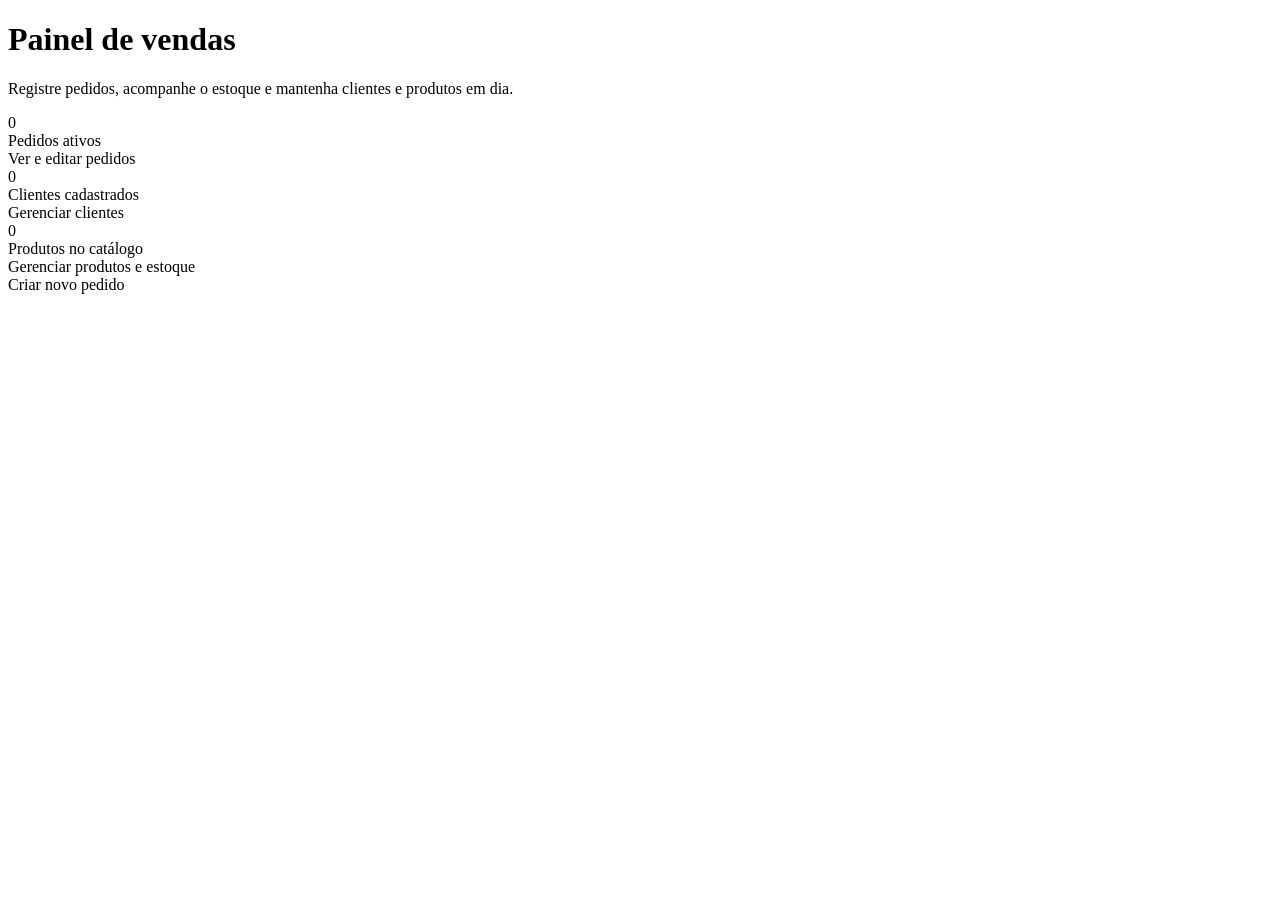
<file: src/main/resources/templates/index.html>
<!DOCTYPE html>
<html lang="pt-br" xmlns:th="http://www.thymeleaf.org">
<head th:replace="~{fragments/layout :: head('Início')}"></head>
<body>
<nav th:replace="~{fragments/layout :: navbar('home')}"></nav>
<main class="container py-4">
    <h1 class="page-title mb-1">Painel de vendas</h1>
    <p class="text-secondary mb-4">Registre pedidos, acompanhe o estoque e mantenha clientes e produtos em dia.</p>

    <div class="row g-3 mb-4">
        <div class="col-md-4">
            <a class="card-link-home" th:href="@{/pedidos}"><div class="card h-100"><div class="card-body">
                <div class="resumo-num" th:text="${pedidosAtivos}">0</div>
                <div class="fw-semibold mt-2">Pedidos ativos</div>
                <div class="text-secondary small">Ver e editar pedidos</div>
            </div></div></a>
        </div>
        <div class="col-md-4">
            <a class="card-link-home" th:href="@{/clientes}"><div class="card h-100"><div class="card-body">
                <div class="resumo-num" th:text="${totalClientes}">0</div>
                <div class="fw-semibold mt-2">Clientes cadastrados</div>
                <div class="text-secondary small">Gerenciar clientes</div>
            </div></div></a>
        </div>
        <div class="col-md-4">
            <a class="card-link-home" th:href="@{/produtos}"><div class="card h-100"><div class="card-body">
                <div class="resumo-num" th:text="${totalProdutos}">0</div>
                <div class="fw-semibold mt-2">Produtos no catálogo</div>
                <div class="text-secondary small">Gerenciar produtos e estoque</div>
            </div></div></a>
        </div>
    </div>

    <a class="btn btn-primary btn-lg" th:href="@{/pedidos/novo}">Criar novo pedido</a>
</main>
<th:block th:replace="~{fragments/layout :: scripts}"></th:block>
</body>
</html>
</file>
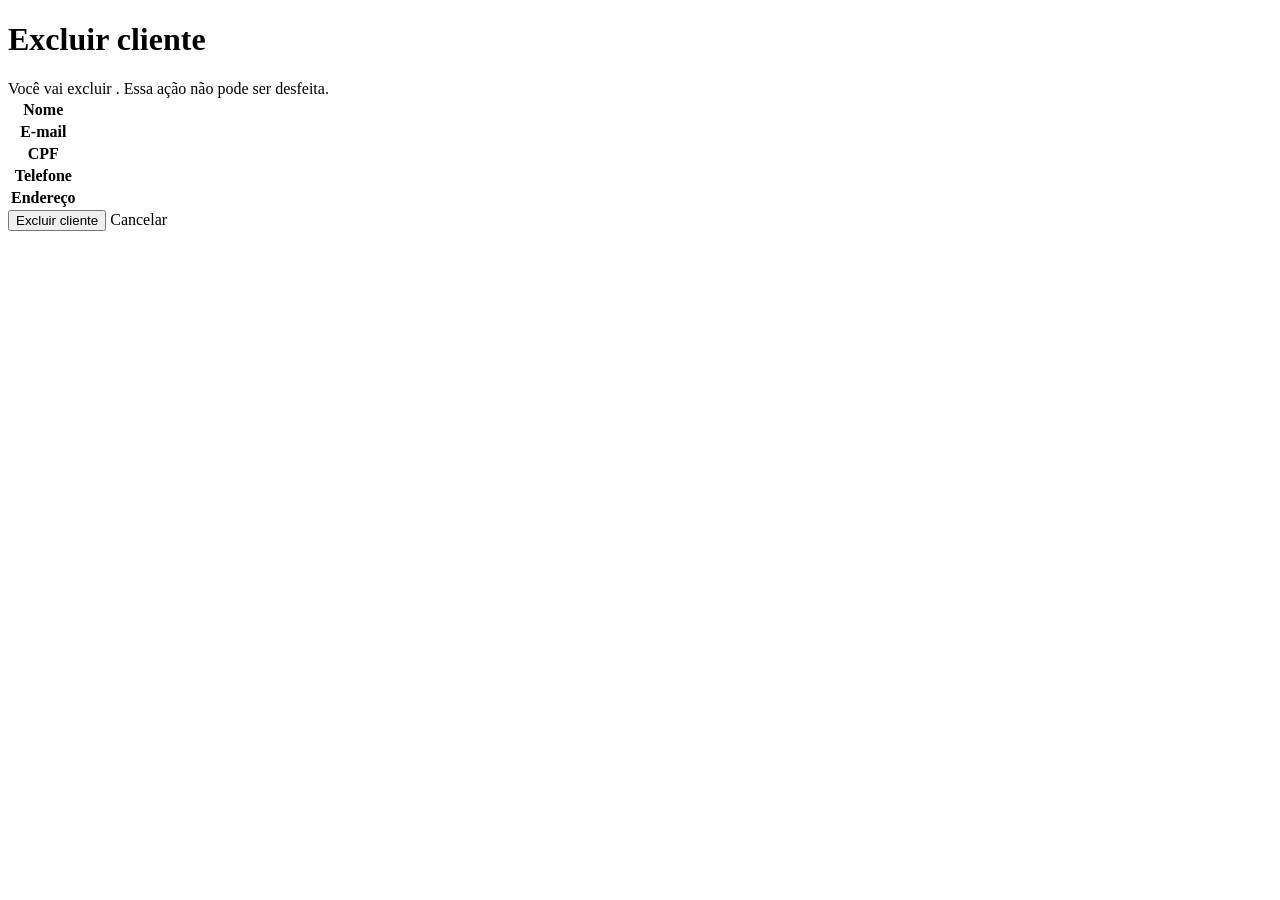
<file: src/main/resources/templates/cliente/delete.html>
<!DOCTYPE html>
<html lang="pt-br" xmlns:th="http://www.thymeleaf.org">
<head th:replace="~{fragments/layout :: head('Excluir cliente')}"></head>
<body>
<nav th:replace="~{fragments/layout :: navbar('clientes')}"></nav>
<main class="container py-4" style="max-width:720px">
    <h1 class="page-title h3 mb-3">Excluir cliente</h1>
    <div class="alert alert-danger">Você vai excluir <strong th:text="${cliente.nome}"></strong>. Essa ação não pode ser desfeita.</div>
    <table class="table table-bordered bg-white">
        <tr><th class="w-25">Nome</th><td th:text="${cliente.nome}"></td></tr>
        <tr><th>E-mail</th><td th:text="${cliente.email}"></td></tr>
        <tr><th>CPF</th><td th:text="${cliente.cpf}"></td></tr>
        <tr><th>Telefone</th><td th:text="${cliente.telefone}"></td></tr>
        <tr><th>Endereço</th><td th:text="${cliente.logradouro + ', ' + cliente.numero + ' ' + (cliente.complemento ?: '') + ' - ' + cliente.bairro + ', ' + cliente.cidade + '/' + cliente.uf + ' - CEP ' + cliente.cep}"></td></tr>
    </table>
    <form th:action="@{/clientes/delete/{id}(id=${cliente.id})}" method="post">
        <button type="submit" class="btn btn-danger">Excluir cliente</button>
        <a th:href="@{/clientes}" class="btn btn-outline-secondary">Cancelar</a>
    </form>
</main>
<th:block th:replace="~{fragments/layout :: scripts}"></th:block>
</body>
</html>
</file>
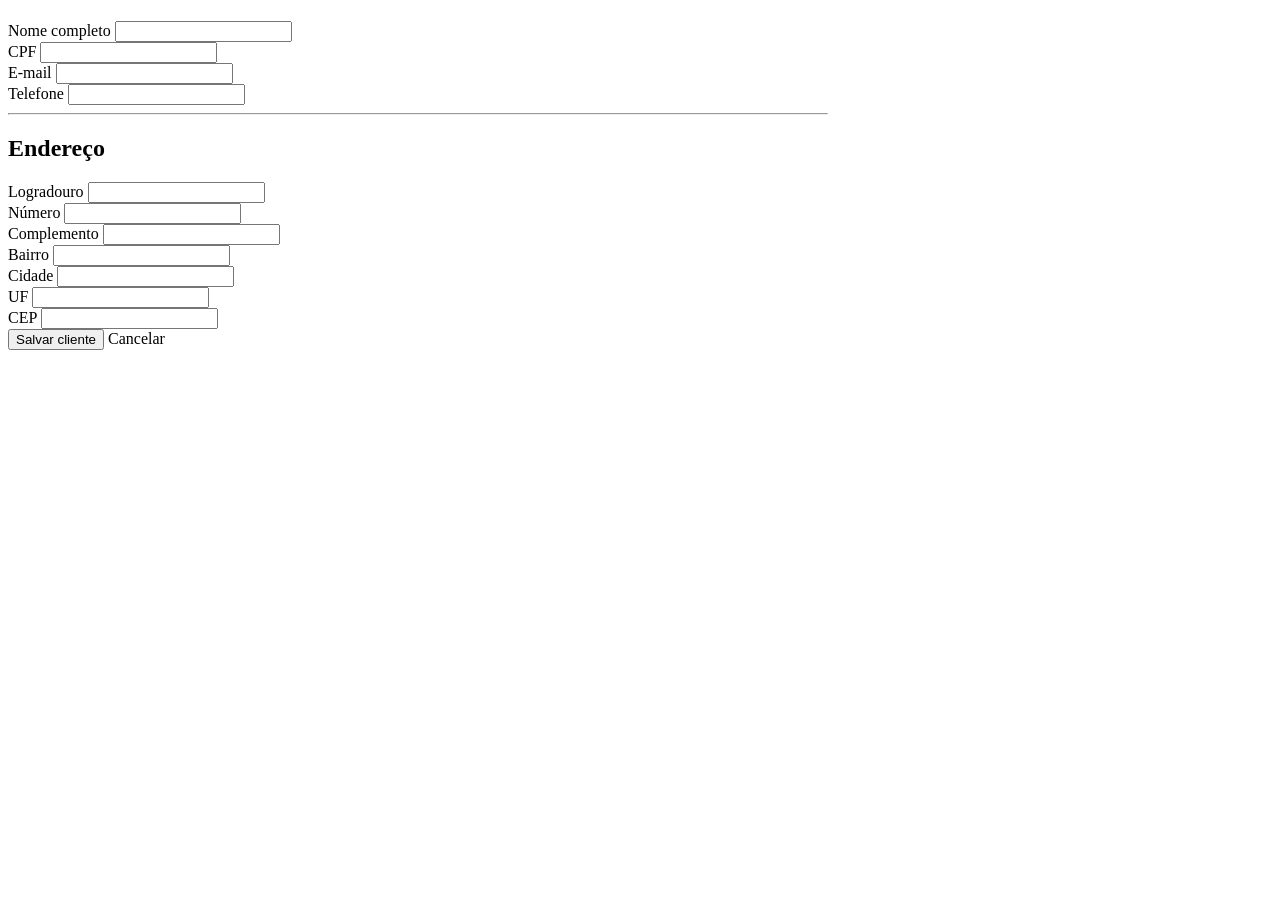
<file: src/main/resources/templates/cliente/form.html>
<!DOCTYPE html>
<html lang="pt-br" xmlns:th="http://www.thymeleaf.org">
<head th:replace="~{fragments/layout :: head(${cliente.id == null} ? 'Novo cliente' : 'Editar cliente')}"></head>
<body>
<nav th:replace="~{fragments/layout :: navbar('clientes')}"></nav>
<main class="container py-4" style="max-width:820px">
    <h1 class="page-title h3 mb-3" th:text="${cliente.id == null} ? 'Novo cliente' : 'Editar cliente'"></h1>
    <form class="card card-body" th:action="@{${cliente.id == null} ? '/clientes/novo' : '/clientes/edit/' + ${cliente.id}}" th:object="${cliente}" method="post">
        <div class="row g-3">
            <div class="col-md-8">
                <label for="nome" class="form-label">Nome completo</label>
                <input type="text" class="form-control" id="nome" th:field="*{nome}">
                <div class="text-danger small" th:if="${#fields.hasErrors('nome')}" th:errors="*{nome}"></div>
            </div>
            <div class="col-md-4">
                <label for="cpf" class="form-label">CPF</label>
                <input type="text" class="form-control" id="cpf" th:field="*{cpf}">
                <div class="text-danger small" th:if="${#fields.hasErrors('cpf')}" th:errors="*{cpf}"></div>
            </div>
            <div class="col-md-8">
                <label for="email" class="form-label">E-mail</label>
                <input type="email" class="form-control" id="email" th:field="*{email}">
                <div class="text-danger small" th:if="${#fields.hasErrors('email')}" th:errors="*{email}"></div>
            </div>
            <div class="col-md-4">
                <label for="telefone" class="form-label">Telefone</label>
                <input type="text" class="form-control" id="telefone" th:field="*{telefone}">
                <div class="text-danger small" th:if="${#fields.hasErrors('telefone')}" th:errors="*{telefone}"></div>
            </div>

            <div class="col-12"><hr class="my-1"><h2 class="h6 mb-0">Endereço</h2></div>

            <div class="col-md-8">
                <label for="logradouro" class="form-label">Logradouro</label>
                <input type="text" class="form-control" id="logradouro" th:field="*{logradouro}">
                <div class="text-danger small" th:if="${#fields.hasErrors('logradouro')}" th:errors="*{logradouro}"></div>
            </div>
            <div class="col-md-4">
                <label for="numero" class="form-label">Número</label>
                <input type="text" class="form-control" id="numero" th:field="*{numero}">
            </div>
            <div class="col-md-4">
                <label for="complemento" class="form-label">Complemento</label>
                <input type="text" class="form-control" id="complemento" th:field="*{complemento}">
            </div>
            <div class="col-md-8">
                <label for="bairro" class="form-label">Bairro</label>
                <input type="text" class="form-control" id="bairro" th:field="*{bairro}">
                <div class="text-danger small" th:if="${#fields.hasErrors('bairro')}" th:errors="*{bairro}"></div>
            </div>
            <div class="col-md-6">
                <label for="cidade" class="form-label">Cidade</label>
                <input type="text" class="form-control" id="cidade" th:field="*{cidade}">
                <div class="text-danger small" th:if="${#fields.hasErrors('cidade')}" th:errors="*{cidade}"></div>
            </div>
            <div class="col-md-2">
                <label for="uf" class="form-label">UF</label>
                <input type="text" class="form-control" id="uf" th:field="*{uf}">
                <div class="text-danger small" th:if="${#fields.hasErrors('uf')}" th:errors="*{uf}"></div>
            </div>
            <div class="col-md-4">
                <label for="cep" class="form-label">CEP</label>
                <input type="text" class="form-control" id="cep" th:field="*{cep}">
                <div class="text-danger small" th:if="${#fields.hasErrors('cep')}" th:errors="*{cep}"></div>
            </div>
        </div>
        <div class="mt-4">
            <button type="submit" class="btn btn-primary">Salvar cliente</button>
            <a th:href="@{/clientes}" class="btn btn-outline-secondary">Cancelar</a>
        </div>
    </form>
</main>
<th:block th:replace="~{fragments/layout :: scripts}"></th:block>
</body>
</html>
</file>
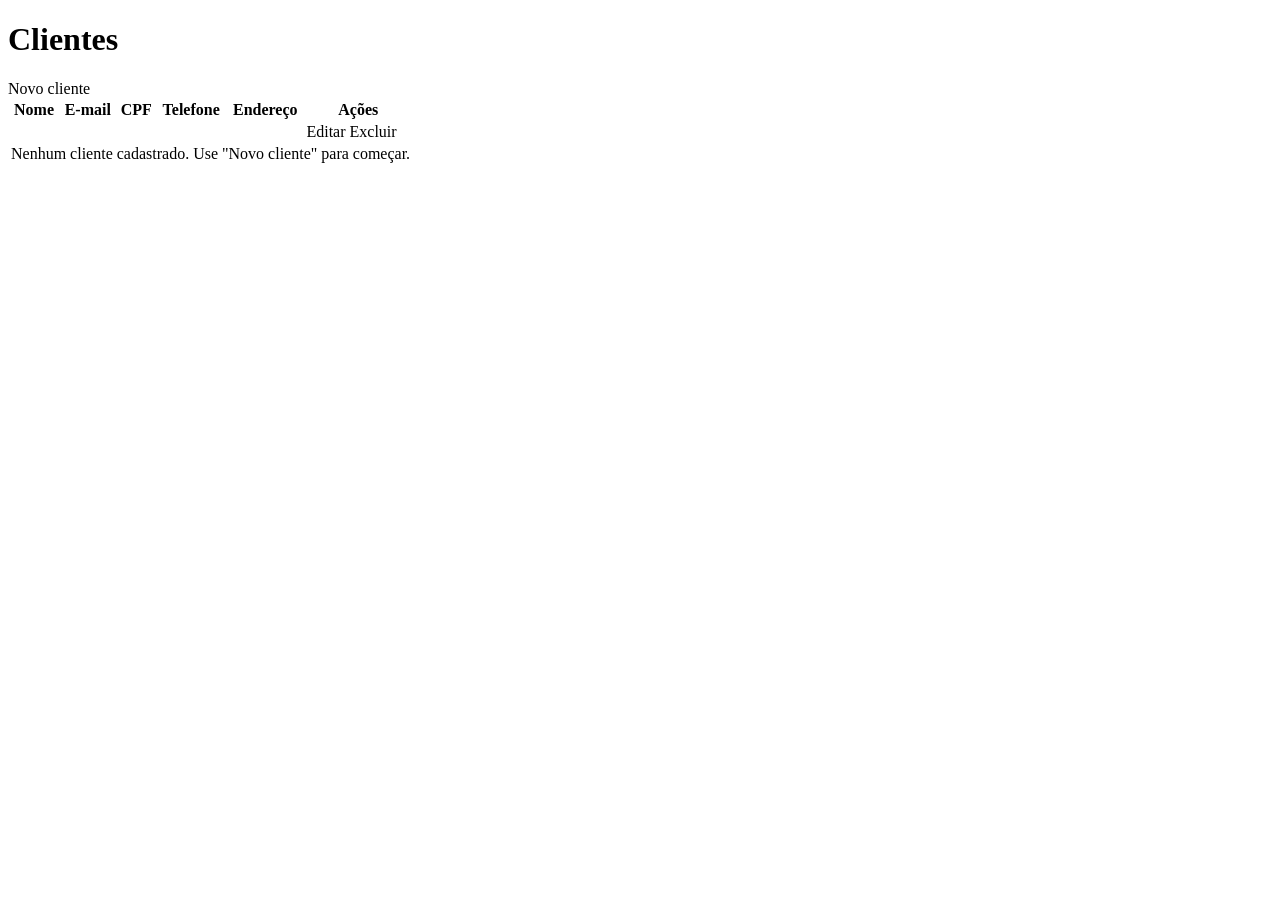
<file: src/main/resources/templates/cliente/list.html>
<!DOCTYPE html>
<html lang="pt-br" xmlns:th="http://www.thymeleaf.org">
<head th:replace="~{fragments/layout :: head('Clientes')}"></head>
<body>
<nav th:replace="~{fragments/layout :: navbar('clientes')}"></nav>
<main class="container py-4">
    <div class="d-flex justify-content-between align-items-center mb-3">
        <h1 class="page-title h3 mb-0">Clientes</h1>
        <a class="btn btn-primary" th:href="@{/clientes/novo}">Novo cliente</a>
    </div>
    <div th:replace="~{fragments/layout :: alertas}"></div>
    <div class="table-responsive bg-white border rounded">
        <table class="table table-hover mb-0">
            <thead><tr><th>Nome</th><th>E-mail</th><th>CPF</th><th>Telefone</th><th>Endereço</th><th class="text-end">Ações</th></tr></thead>
            <tbody>
            <tr th:each="cliente : ${clientes}">
                <td th:text="${cliente.nome}"></td>
                <td th:text="${cliente.email}"></td>
                <td th:text="${cliente.cpf}"></td>
                <td th:text="${cliente.telefone}"></td>
                <td class="small" th:text="${cliente.logradouro + ', ' + cliente.numero + ' - ' + cliente.bairro + ', ' + cliente.cidade + '/' + cliente.uf}"></td>
                <td class="text-end text-nowrap">
                    <a class="btn btn-sm btn-outline-secondary" th:href="@{/clientes/edit/{id}(id=${cliente.id})}">Editar</a>
                    <a class="btn btn-sm btn-outline-danger" th:href="@{/clientes/delete/{id}(id=${cliente.id})}">Excluir</a>
                </td>
            </tr>
            <tr th:if="${#lists.isEmpty(clientes)}"><td colspan="6" class="text-center text-secondary py-4">Nenhum cliente cadastrado. Use "Novo cliente" para começar.</td></tr>
            </tbody>
        </table>
    </div>
</main>
<th:block th:replace="~{fragments/layout :: scripts}"></th:block>
</body>
</html>
</file>
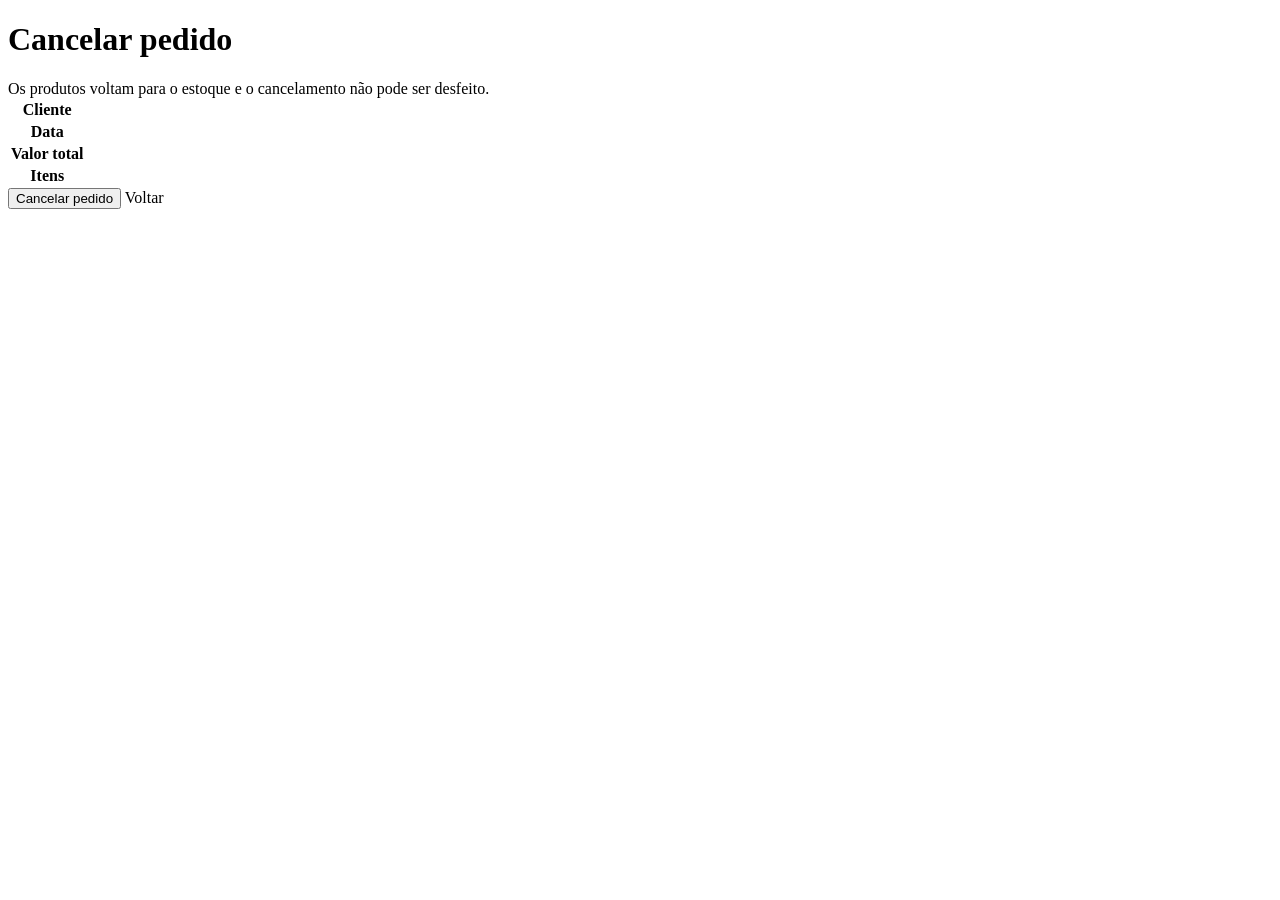
<file: src/main/resources/templates/pedido/cancelar.html>
<!DOCTYPE html>
<html lang="pt-br" xmlns:th="http://www.thymeleaf.org">
<head th:replace="~{fragments/layout :: head('Cancelar pedido')}"></head>
<body>
<nav th:replace="~{fragments/layout :: navbar('pedidos')}"></nav>
<main class="container py-4" style="max-width:720px">
    <h1 class="page-title h3 mb-3">Cancelar pedido <span th:text="'#' + ${pedido.id}"></span></h1>
    <div class="alert alert-warning">Os produtos voltam para o estoque e o cancelamento não pode ser desfeito.</div>
    <table class="table table-bordered bg-white">
        <tr><th class="w-25">Cliente</th><td th:text="${pedido.cliente.nome}"></td></tr>
        <tr><th>Data</th><td th:text="${#temporals.format(pedido.dataPedido, 'dd/MM/yyyy HH:mm')}"></td></tr>
        <tr><th>Valor total</th><td th:text="${#numbers.formatCurrency(pedido.valorTotal)}"></td></tr>
        <tr><th>Itens</th><td th:text="${pedido.itens.size()}"></td></tr>
    </table>
    <form th:action="@{/pedidos/cancelar/{id}(id=${pedido.id})}" method="post">
        <button type="submit" class="btn btn-danger">Cancelar pedido</button>
        <a th:href="@{/pedidos}" class="btn btn-outline-secondary">Voltar</a>
    </form>
</main>
<th:block th:replace="~{fragments/layout :: scripts}"></th:block>
</body>
</html>
</file>
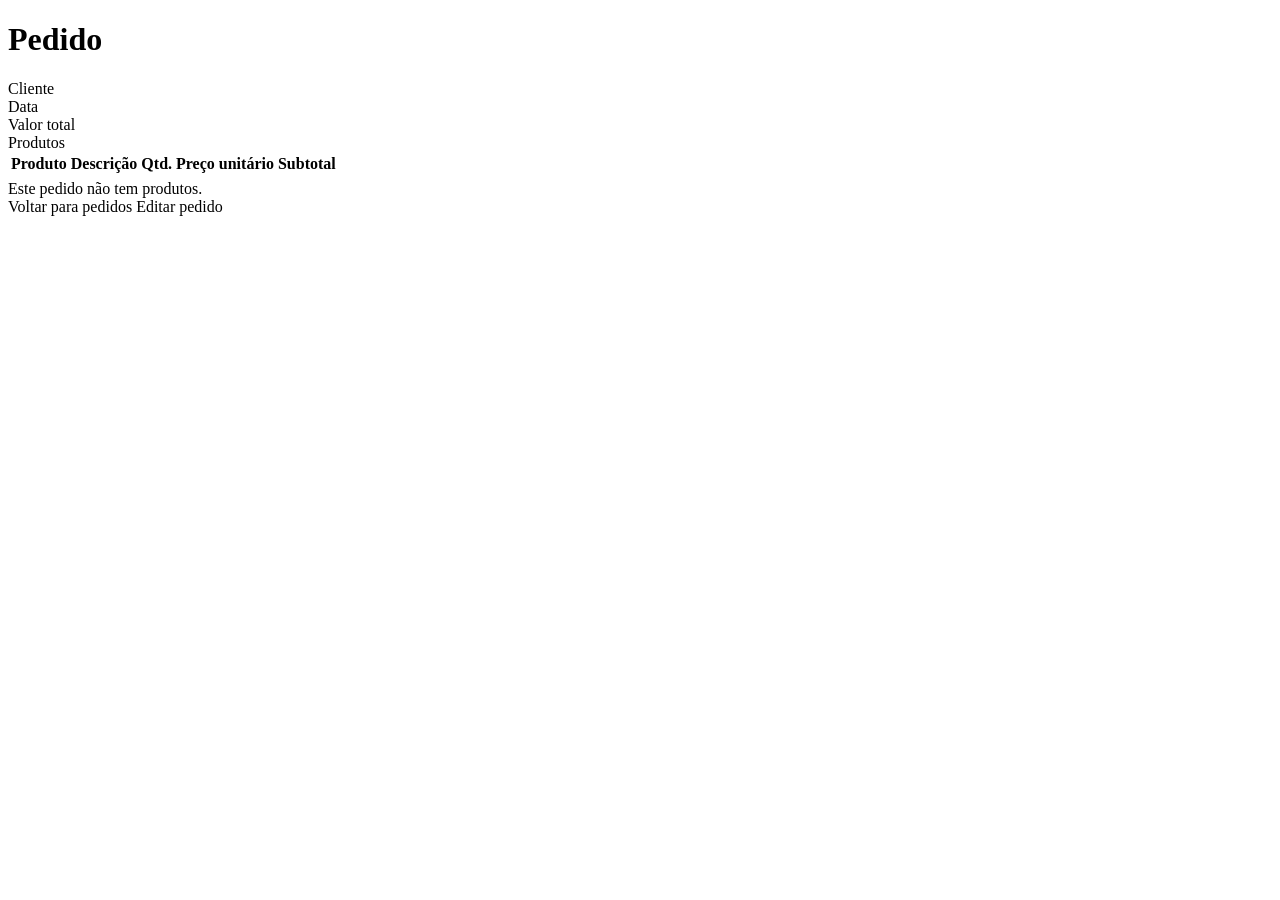
<file: src/main/resources/templates/pedido/detalhes.html>
<!DOCTYPE html>
<html lang="pt-br" xmlns:th="http://www.thymeleaf.org">
<head th:replace="~{fragments/layout :: head('Detalhes do pedido')}"></head>
<body>
<nav th:replace="~{fragments/layout :: navbar('pedidos')}"></nav>
<main class="container py-4">
    <h1 class="page-title h3 mb-3">Pedido <span th:text="'#' + ${pedido.id}"></span> <span th:replace="~{fragments/layout :: status(${pedido})}"></span></h1>
    <div th:replace="~{fragments/layout :: alertas}"></div>

    <div class="row g-3 mb-3">
        <div class="col-md-6"><div class="card card-body">
            <div class="text-secondary small">Cliente</div>
            <div class="fw-semibold" th:text="${pedido.cliente.nome}"></div>
            <div class="small" th:text="'CPF ' + ${pedido.cliente.cpf} + ' - ' + ${pedido.cliente.email}"></div>
        </div></div>
        <div class="col-md-3"><div class="card card-body"><div class="text-secondary small">Data</div><div class="fw-semibold" th:text="${#temporals.format(pedido.dataPedido, 'dd/MM/yyyy HH:mm')}"></div></div></div>
        <div class="col-md-3"><div class="card card-body"><div class="text-secondary small">Valor total</div><div class="fw-semibold" th:text="${#numbers.formatCurrency(pedido.valorTotal)}"></div></div></div>
    </div>

    <div class="card">
        <div class="card-header">Produtos</div>
        <div class="table-responsive" th:unless="${#lists.isEmpty(pedido.itens)}">
            <table class="table mb-0">
                <thead><tr><th>Produto</th><th>Descrição</th><th>Qtd.</th><th>Preço unitário</th><th>Subtotal</th></tr></thead>
                <tbody>
                <tr th:each="item : ${pedido.itens}">
                    <td th:text="${item.produto.nome}"></td>
                    <td th:text="${item.produto.descricao}"></td>
                    <td th:text="${item.quantidade}"></td>
                    <td th:text="${#numbers.formatCurrency(item.precoUnitario)}"></td>
                    <td th:text="${#numbers.formatCurrency(item.precoUnitario * item.quantidade)}"></td>
                </tr>
                </tbody>
            </table>
        </div>
        <div class="card-body text-secondary" th:if="${#lists.isEmpty(pedido.itens)}">Este pedido não tem produtos.</div>
    </div>

    <div class="mt-3">
        <a class="btn btn-outline-secondary" th:href="@{/pedidos}">Voltar para pedidos</a>
        <a class="btn btn-outline-primary" th:if="${pedido.status.name() == 'ATIVO'}" th:href="@{/pedidos/edit/{id}(id=${pedido.id})}">Editar pedido</a>
    </div>
</main>
<th:block th:replace="~{fragments/layout :: scripts}"></th:block>
</body>
</html>
</file>
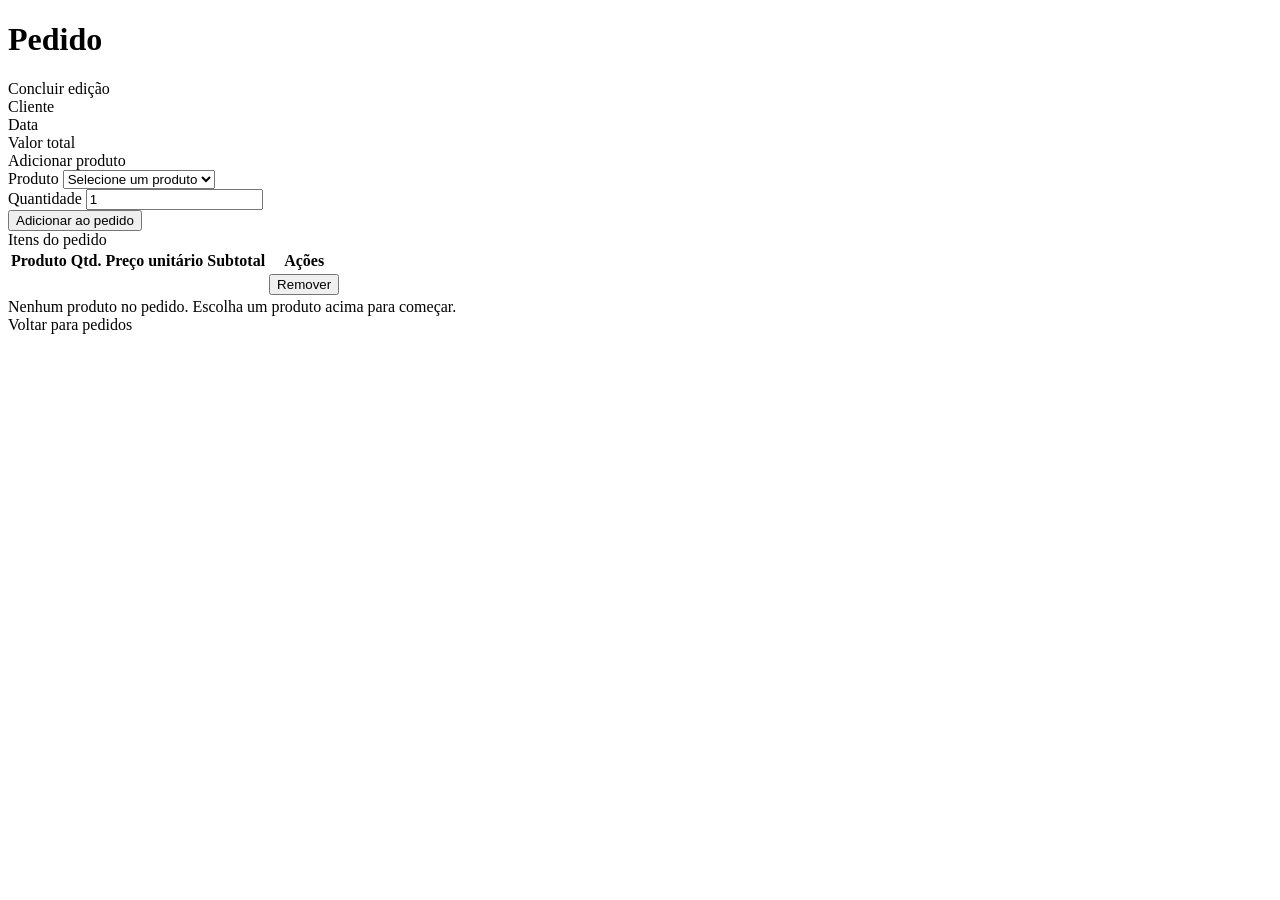
<file: src/main/resources/templates/pedido/edit.html>
<!DOCTYPE html>
<html lang="pt-br" xmlns:th="http://www.thymeleaf.org">
<head th:replace="~{fragments/layout :: head('Editar pedido')}"></head>
<body>
<nav th:replace="~{fragments/layout :: navbar('pedidos')}"></nav>
<main class="container py-4">
    <div class="d-flex justify-content-between align-items-center mb-3">
        <h1 class="page-title h3 mb-0">Pedido <span th:text="'#' + ${pedido.id}"></span> <span th:replace="~{fragments/layout :: status(${pedido})}"></span></h1>
        <a class="btn btn-primary" th:href="@{/pedidos/detalhes/{id}(id=${pedido.id})}">Concluir edição</a>
    </div>
    <div th:replace="~{fragments/layout :: alertas}"></div>

    <div class="row g-3 mb-3">
        <div class="col-md-4"><div class="card card-body"><div class="text-secondary small">Cliente</div><div class="fw-semibold" th:text="${pedido.cliente.nome}"></div></div></div>
        <div class="col-md-4"><div class="card card-body"><div class="text-secondary small">Data</div><div class="fw-semibold" th:text="${#temporals.format(pedido.dataPedido, 'dd/MM/yyyy HH:mm')}"></div></div></div>
        <div class="col-md-4"><div class="card card-body"><div class="text-secondary small">Valor total</div><div class="fw-semibold" th:text="${#numbers.formatCurrency(pedido.valorTotal)}"></div></div></div>
    </div>

    <div class="card mb-3">
        <div class="card-header">Adicionar produto</div>
        <div class="card-body">
            <form class="row g-3 align-items-end" th:action="@{/pedidos/{id}/adicionar-item(id=${pedido.id})}" method="post">
                <div class="col-md-6">
                    <label for="produtoId" class="form-label">Produto</label>
                    <select class="form-select" id="produtoId" name="produtoId" required>
                        <option value="">Selecione um produto</option>
                        <option th:each="produto : ${produtos}" th:value="${produto.id}"
                                th:disabled="${produto.quantidadeEmEstoque <= 0}"
                                th:text="${produto.nome + ' - ' + #numbers.formatCurrency(produto.preco) + ' - estoque: ' + produto.quantidadeEmEstoque}"></option>
                    </select>
                </div>
                <div class="col-md-3">
                    <label for="quantidade" class="form-label">Quantidade</label>
                    <input type="number" class="form-control" id="quantidade" name="quantidade" min="1" value="1" required>
                </div>
                <div class="col-md-3"><button type="submit" class="btn btn-primary w-100">Adicionar ao pedido</button></div>
            </form>
        </div>
    </div>

    <div class="card">
        <div class="card-header">Itens do pedido</div>
        <div class="table-responsive" th:unless="${#lists.isEmpty(pedido.itens)}">
            <table class="table mb-0">
                <thead><tr><th>Produto</th><th>Qtd.</th><th>Preço unitário</th><th>Subtotal</th><th class="text-end">Ações</th></tr></thead>
                <tbody>
                <tr th:each="item : ${pedido.itens}">
                    <td th:text="${item.produto.nome}"></td>
                    <td th:text="${item.quantidade}"></td>
                    <td th:text="${#numbers.formatCurrency(item.precoUnitario)}"></td>
                    <td th:text="${#numbers.formatCurrency(item.precoUnitario * item.quantidade)}"></td>
                    <td class="text-end">
                        <form th:action="@{/pedidos/{pid}/remover-item/{iid}(pid=${pedido.id}, iid=${item.id})}" method="post">
                            <button type="submit" class="btn btn-sm btn-outline-danger">Remover</button>
                        </form>
                    </td>
                </tr>
                </tbody>
            </table>
        </div>
        <div class="card-body text-secondary" th:if="${#lists.isEmpty(pedido.itens)}">Nenhum produto no pedido. Escolha um produto acima para começar.</div>
    </div>

    <a class="btn btn-link mt-3 px-0" th:href="@{/pedidos}">Voltar para pedidos</a>
</main>
<th:block th:replace="~{fragments/layout :: scripts}"></th:block>
</body>
</html>
</file>
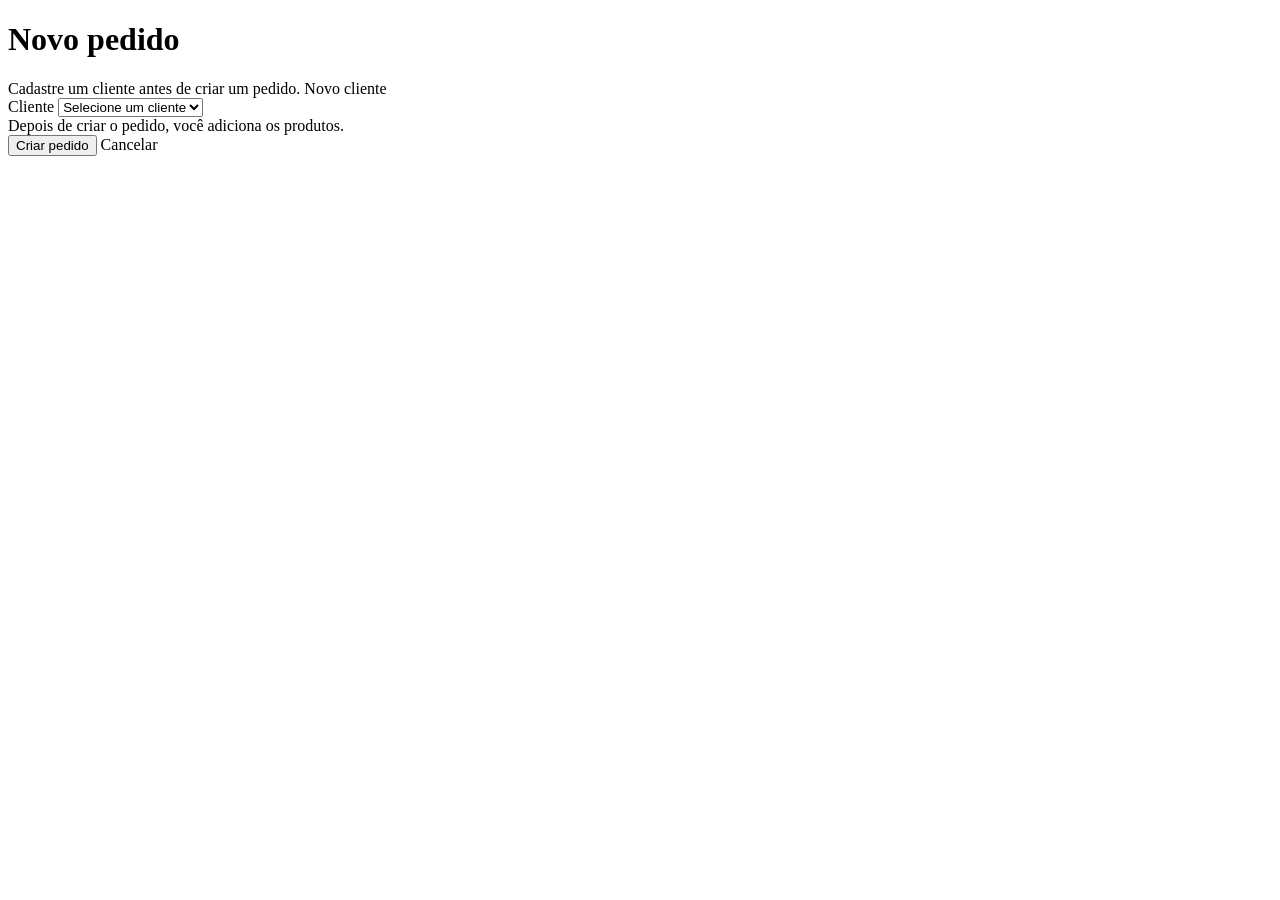
<file: src/main/resources/templates/pedido/form.html>
<!DOCTYPE html>
<html lang="pt-br" xmlns:th="http://www.thymeleaf.org">
<head th:replace="~{fragments/layout :: head('Novo pedido')}"></head>
<body>
<nav th:replace="~{fragments/layout :: navbar('pedidos')}"></nav>
<main class="container py-4" style="max-width:620px">
    <h1 class="page-title h3 mb-3">Novo pedido</h1>
    <div th:replace="~{fragments/layout :: alertas}"></div>
    <div class="alert alert-info" th:if="${#lists.isEmpty(clientes)}">
        Cadastre um cliente antes de criar um pedido. <a th:href="@{/clientes/novo}">Novo cliente</a>
    </div>
    <form class="card card-body" th:action="@{/pedidos/novo}" method="post" th:unless="${#lists.isEmpty(clientes)}">
        <label for="clienteId" class="form-label">Cliente</label>
        <select class="form-select" id="clienteId" name="clienteId" required>
            <option value="">Selecione um cliente</option>
            <option th:each="cliente : ${clientes}" th:value="${cliente.id}" th:text="${cliente.nome + ' - ' + cliente.cpf}"></option>
        </select>
        <div class="form-text">Depois de criar o pedido, você adiciona os produtos.</div>
        <div class="mt-4">
            <button type="submit" class="btn btn-primary">Criar pedido</button>
            <a th:href="@{/pedidos}" class="btn btn-outline-secondary">Cancelar</a>
        </div>
    </form>
</main>
<th:block th:replace="~{fragments/layout :: scripts}"></th:block>
</body>
</html>
</file>
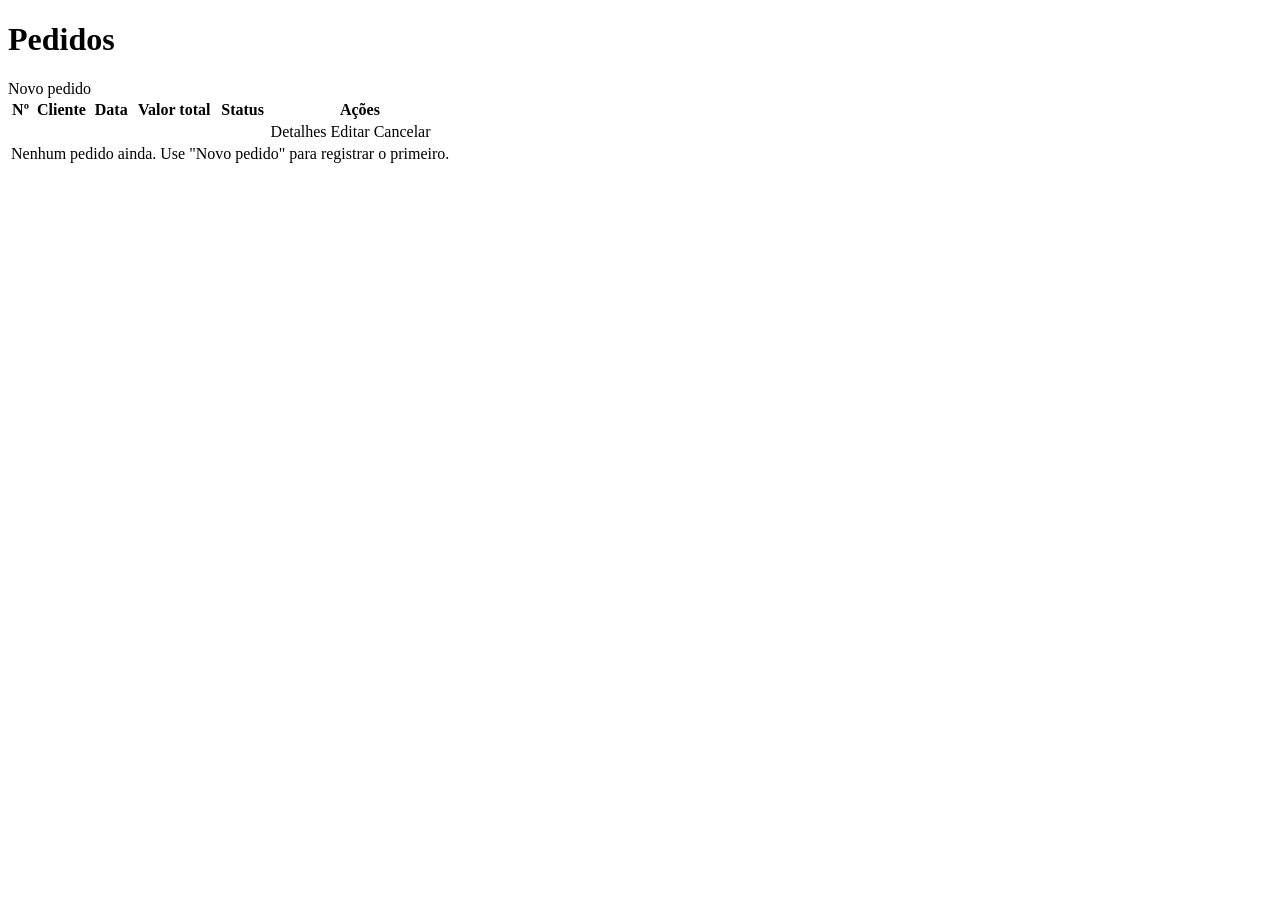
<file: src/main/resources/templates/pedido/list.html>
<!DOCTYPE html>
<html lang="pt-br" xmlns:th="http://www.thymeleaf.org">
<head th:replace="~{fragments/layout :: head('Pedidos')}"></head>
<body>
<nav th:replace="~{fragments/layout :: navbar('pedidos')}"></nav>
<main class="container py-4">
    <div class="d-flex justify-content-between align-items-center mb-3">
        <h1 class="page-title h3 mb-0">Pedidos</h1>
        <a class="btn btn-primary" th:href="@{/pedidos/novo}">Novo pedido</a>
    </div>
    <div th:replace="~{fragments/layout :: alertas}"></div>
    <div class="table-responsive bg-white border rounded">
        <table class="table table-hover mb-0">
            <thead><tr><th>Nº</th><th>Cliente</th><th>Data</th><th>Valor total</th><th>Status</th><th class="text-end">Ações</th></tr></thead>
            <tbody>
            <tr th:each="pedido : ${pedidos}">
                <td th:text="'#' + ${pedido.id}"></td>
                <td th:text="${pedido.cliente.nome}"></td>
                <td th:text="${#temporals.format(pedido.dataPedido, 'dd/MM/yyyy HH:mm')}"></td>
                <td th:text="${#numbers.formatCurrency(pedido.valorTotal)}"></td>
                <td><span th:replace="~{fragments/layout :: status(${pedido})}"></span></td>
                <td class="text-end text-nowrap">
                    <a class="btn btn-sm btn-outline-primary" th:href="@{/pedidos/detalhes/{id}(id=${pedido.id})}">Detalhes</a>
                    <a th:if="${pedido.status.name() == 'ATIVO'}" class="btn btn-sm btn-outline-secondary" th:href="@{/pedidos/edit/{id}(id=${pedido.id})}">Editar</a>
                    <a th:if="${pedido.status.name() == 'ATIVO'}" class="btn btn-sm btn-outline-danger" th:href="@{/pedidos/cancelar/{id}(id=${pedido.id})}">Cancelar</a>
                </td>
            </tr>
            <tr th:if="${#lists.isEmpty(pedidos)}"><td colspan="6" class="text-center text-secondary py-4">Nenhum pedido ainda. Use "Novo pedido" para registrar o primeiro.</td></tr>
            </tbody>
        </table>
    </div>
</main>
<th:block th:replace="~{fragments/layout :: scripts}"></th:block>
</body>
</html>
</file>
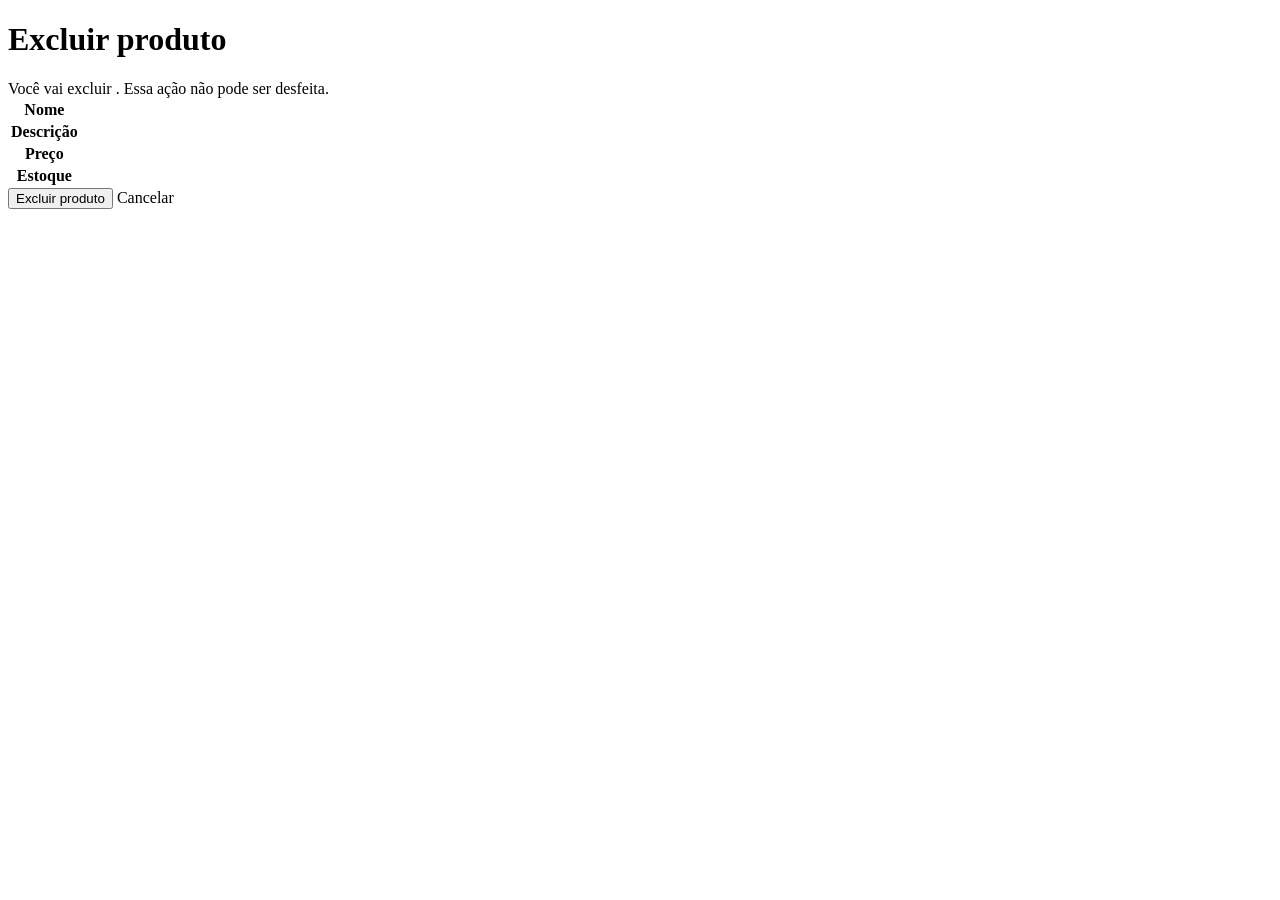
<file: src/main/resources/templates/produto/delete.html>
<!DOCTYPE html>
<html lang="pt-br" xmlns:th="http://www.thymeleaf.org">
<head th:replace="~{fragments/layout :: head('Excluir produto')}"></head>
<body>
<nav th:replace="~{fragments/layout :: navbar('produtos')}"></nav>
<main class="container py-4" style="max-width:720px">
    <h1 class="page-title h3 mb-3">Excluir produto</h1>
    <div class="alert alert-danger">Você vai excluir <strong th:text="${produto.nome}"></strong>. Essa ação não pode ser desfeita.</div>
    <table class="table table-bordered bg-white">
        <tr><th class="w-25">Nome</th><td th:text="${produto.nome}"></td></tr>
        <tr><th>Descrição</th><td th:text="${produto.descricao}"></td></tr>
        <tr><th>Preço</th><td th:text="${#numbers.formatCurrency(produto.preco)}"></td></tr>
        <tr><th>Estoque</th><td th:text="${produto.quantidadeEmEstoque}"></td></tr>
    </table>
    <form th:action="@{/produtos/delete/{id}(id=${produto.id})}" method="post">
        <button type="submit" class="btn btn-danger">Excluir produto</button>
        <a th:href="@{/produtos}" class="btn btn-outline-secondary">Cancelar</a>
    </form>
</main>
<th:block th:replace="~{fragments/layout :: scripts}"></th:block>
</body>
</html>
</file>
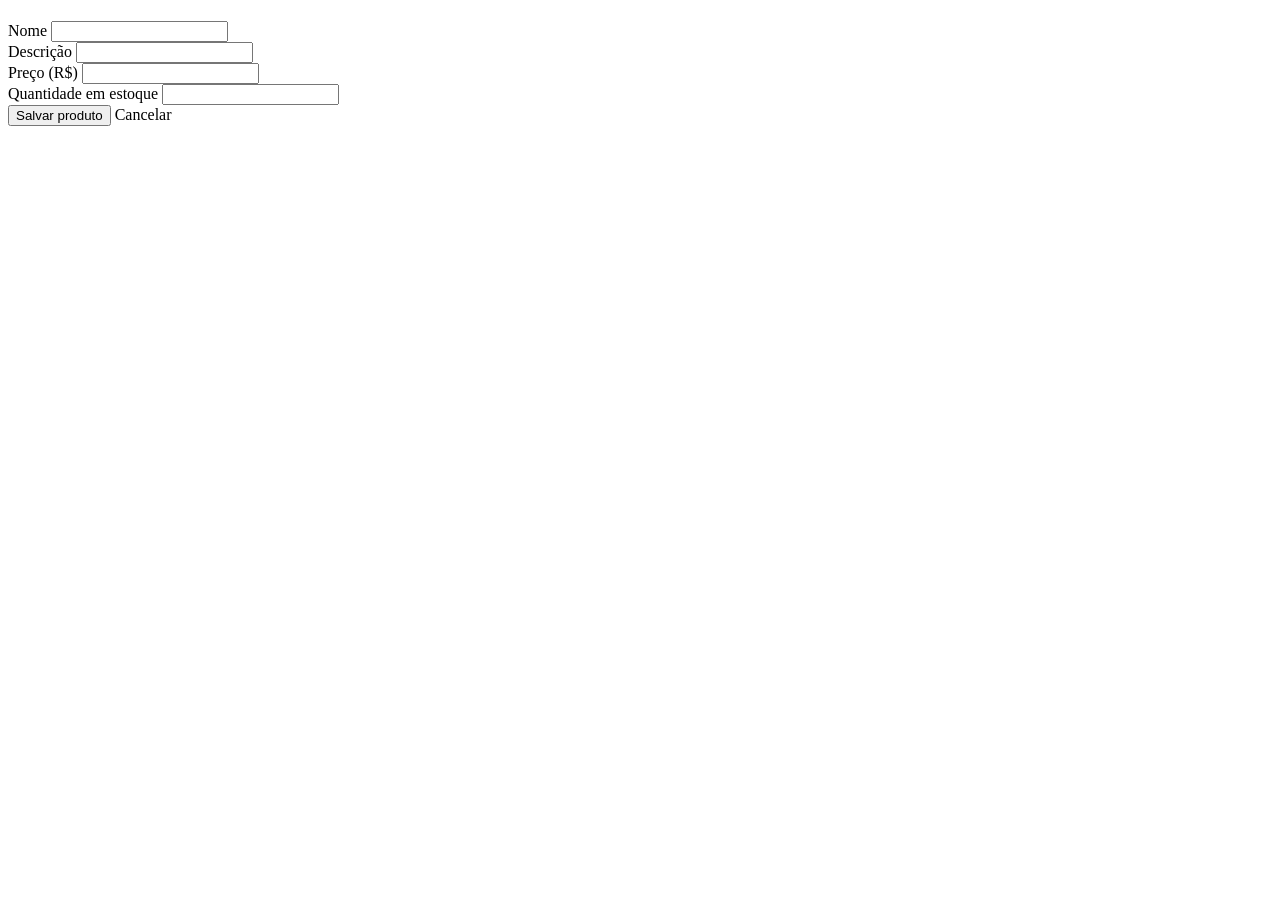
<file: src/main/resources/templates/produto/form.html>
<!DOCTYPE html>
<html lang="pt-br" xmlns:th="http://www.thymeleaf.org">
<head th:replace="~{fragments/layout :: head(${produto.id == null} ? 'Novo produto' : 'Editar produto')}"></head>
<body>
<nav th:replace="~{fragments/layout :: navbar('produtos')}"></nav>
<main class="container py-4" style="max-width:720px">
    <h1 class="page-title h3 mb-3" th:text="${produto.id == null} ? 'Novo produto' : 'Editar produto'"></h1>
    <form class="card card-body" th:action="@{${produto.id == null} ? '/produtos/novo' : '/produtos/edit/' + ${produto.id}}" th:object="${produto}" method="post">
        <div class="row g-3">
            <div class="col-12">
                <label for="nome" class="form-label">Nome</label>
                <input type="text" class="form-control" id="nome" th:field="*{nome}">
                <div class="text-danger small" th:if="${#fields.hasErrors('nome')}" th:errors="*{nome}"></div>
            </div>
            <div class="col-12">
                <label for="descricao" class="form-label">Descrição</label>
                <input type="text" class="form-control" id="descricao" th:field="*{descricao}">
                <div class="text-danger small" th:if="${#fields.hasErrors('descricao')}" th:errors="*{descricao}"></div>
            </div>
            <div class="col-md-6">
                <label for="preco" class="form-label">Preço (R$)</label>
                <input type="number" step="0.01" class="form-control" id="preco" th:field="*{preco}">
                <div class="text-danger small" th:if="${#fields.hasErrors('preco')}" th:errors="*{preco}"></div>
            </div>
            <div class="col-md-6">
                <label for="quantidadeEmEstoque" class="form-label">Quantidade em estoque</label>
                <input type="number" class="form-control" id="quantidadeEmEstoque" th:field="*{quantidadeEmEstoque}">
                <div class="text-danger small" th:if="${#fields.hasErrors('quantidadeEmEstoque')}" th:errors="*{quantidadeEmEstoque}"></div>
            </div>
        </div>
        <div class="mt-4">
            <button type="submit" class="btn btn-primary">Salvar produto</button>
            <a th:href="@{/produtos}" class="btn btn-outline-secondary">Cancelar</a>
        </div>
    </form>
</main>
<th:block th:replace="~{fragments/layout :: scripts}"></th:block>
</body>
</html>
</file>
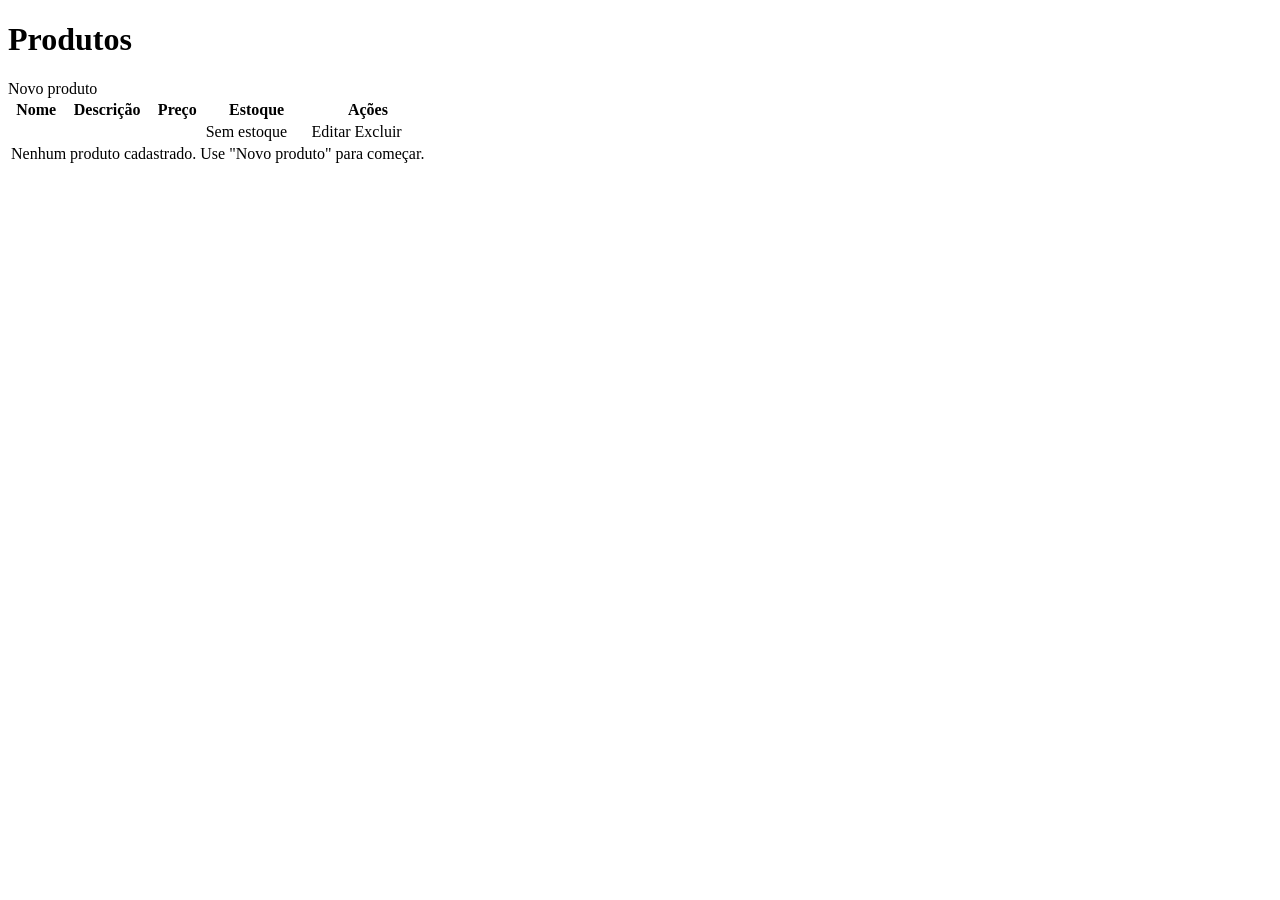
<file: src/main/resources/templates/produto/list.html>
<!DOCTYPE html>
<html lang="pt-br" xmlns:th="http://www.thymeleaf.org">
<head th:replace="~{fragments/layout :: head('Produtos')}"></head>
<body>
<nav th:replace="~{fragments/layout :: navbar('produtos')}"></nav>
<main class="container py-4">
    <div class="d-flex justify-content-between align-items-center mb-3">
        <h1 class="page-title h3 mb-0">Produtos</h1>
        <a class="btn btn-primary" th:href="@{/produtos/novo}">Novo produto</a>
    </div>
    <div th:replace="~{fragments/layout :: alertas}"></div>
    <div class="table-responsive bg-white border rounded">
        <table class="table table-hover mb-0">
            <thead><tr><th>Nome</th><th>Descrição</th><th>Preço</th><th>Estoque</th><th class="text-end">Ações</th></tr></thead>
            <tbody>
            <tr th:each="produto : ${produtos}">
                <td th:text="${produto.nome}"></td>
                <td th:text="${produto.descricao}"></td>
                <td th:text="${#numbers.formatCurrency(produto.preco)}"></td>
                <td>
                    <span th:text="${produto.quantidadeEmEstoque}"></span>
                    <span class="badge bg-warning text-dark ms-1" th:if="${produto.quantidadeEmEstoque <= 0}">Sem estoque</span>
                </td>
                <td class="text-end text-nowrap">
                    <a class="btn btn-sm btn-outline-secondary" th:href="@{/produtos/edit/{id}(id=${produto.id})}">Editar</a>
                    <a class="btn btn-sm btn-outline-danger" th:href="@{/produtos/delete/{id}(id=${produto.id})}">Excluir</a>
                </td>
            </tr>
            <tr th:if="${#lists.isEmpty(produtos)}"><td colspan="5" class="text-center text-secondary py-4">Nenhum produto cadastrado. Use "Novo produto" para começar.</td></tr>
            </tbody>
        </table>
    </div>
</main>
<th:block th:replace="~{fragments/layout :: scripts}"></th:block>
</body>
</html>
</file>
